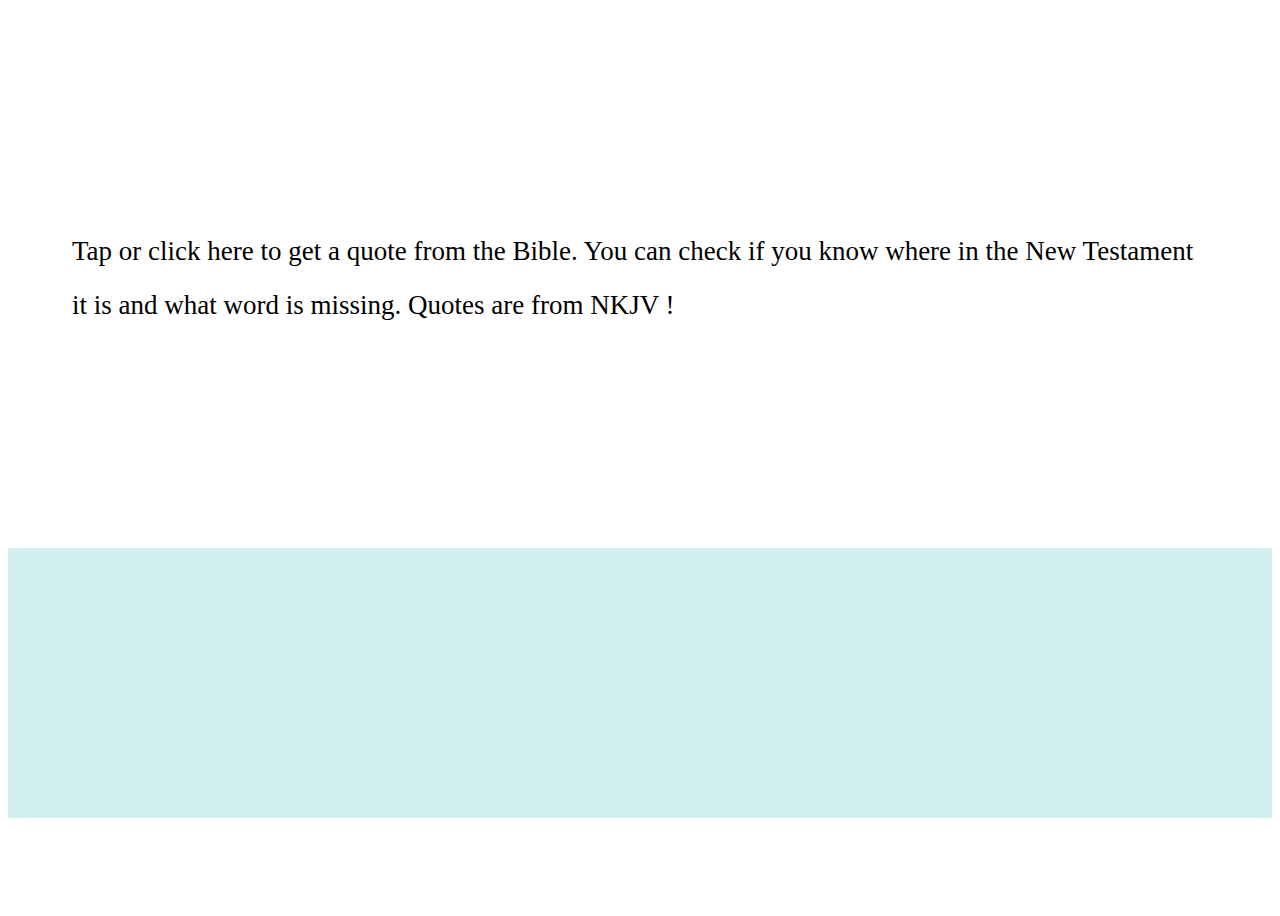
<file: index.html>
<!DOCTYPE html>
<html lang="en">
<head>
  <meta content="text/html;charset=utf-8" http-equiv="Content-Type">
  <meta content="utf-8" http-equiv="encoding">
  <meta charset="UTF-8">
  <meta http-equiv="X-UA-Compatible" content="IE=edge">
  <meta name="viewport" content="width=device-width, initial-scale=1.0">
  <!-- <link rel="stylesheet" href="style/reset.css"> -->
  <link rel="stylesheet" href="style/style.css">
  <title>Bible verses game</title>
</head>
<body>
  <div id="container">
    <div id="verse">
      <p>
        Tap or click here to get a quote from the Bible. You can check if you know where in the New Testament it is and what word is missing. 
        Quotes are from NKJV !  
      </p>
    </div>

    <div id="info">
      <div id="missingWord">

      </div>

      <div id="address">

      </div>      
    </div>

  </div>
  
  <!--<script src="code/bible.js"></script>-->
  <script>
    let newTestament;
    let verseDiv = document.getElementById('verse');
    let addressDiv = document.getElementById('address');
    let missingWordDiv = document.getElementById('missingWord');
      
    //Function that loads NKJV into localStorage
    let loadBible = () => {
      var ourRequest = new XMLHttpRequest();
      ourRequest.open('GET', 'json/nt.json');
      ourRequest.onload = () => {
        localStorage.setItem('nt', ourRequest.responseText);
        newTestament = JSON.parse(ourRequest.responseText); 
      }
      ourRequest.send();
    }
    
    //if NKJV is in the localstorage - use it. If not - load it into localStorage 
    if (localStorage.key('nt')) {
      newTestament = JSON.parse(localStorage.getItem('nt'));
    } else {
      loadBible();
    }
    
    let retrieveQuote = (coordinates) => {
      let leads = coordinates.split(',');
      return newTestament.books[leads[0]].chapters[leads[1]].verses[leads[2]].text;
    }
    
    let returnBibleAddress = (coordinates) => {
      let leads = coordinates.split(',');
      return `${newTestament.books[leads[0]].name}: ${newTestament.books[leads[0]].chapters[leads[1]].num},${newTestament.books[leads[0]].chapters[leads[1]].verses[leads[2]].num}`
    }
    
    let getRandomVerse = () => {
      let coordinates = ""
      //let book = 23;
      let book = fairBook();
      let chapter = ( Math.floor(Math.random() *newTestament.books[book].chapters.length ) );
      let verse = ( Math.floor(Math.random() *newTestament.books[book].chapters[chapter].verses.length ) );
      coordinates = coordinates + book + "," + chapter + "," + verse;
      return coordinates;
    }
    
    let generatePuzzle = (sentence) => {
      let outcome = [];
      let words = [];
      let toBeAvoided = ['the', 'and', 'you', 'for', 'not', 'with', 'them', 'who'];
      sentence.replace(/\W/g, ' ').replace(/\s+/g, ' ').trim().split(' ').filter(x => x.length > 2).forEach(element => {
        if (!toBeAvoided.includes(element.toLowerCase())) {
          words.push(element);
        }
      });
      let puzzleWord = words[ Math.floor(Math.random() *words.length)];
      let placeholder = "_".repeat(puzzleWord.length-1) + `(${puzzleWord.length})`;
      let puzzle = sentence.replaceAll(`${puzzleWord}`, `${placeholder}`);
      let bolded = sentence.replaceAll(`${puzzleWord}`, `<b><u>${puzzleWord}</u></b>`);
      outcome.push(puzzleWord);
      outcome.push(puzzle);
      outcome.push(bolded);
      return outcome;
    }
    
    verseDiv.onclick = () => {
      let nextverse = getRandomVerse();
      let puzzled = generatePuzzle(retrieveQuote(nextverse));
      let location = returnBibleAddress(nextverse);
    
      addressDiv.innerHTML = "<p>Where is it?</p>";
      addressDiv.style.background = 'rgb(210, 240, 240)';
      missingWordDiv.innerHTML = "<p>What word is missing?</p>";
      missingWordDiv.style.background = 'rgb(210, 240, 240)';
    
      verseDiv.innerHTML = `<p>${puzzled[1]}</p>`;  
    
      addressDiv.onclick = () => {
        addressDiv.innerHTML = `<p>${location}</p>`;
        addressDiv.style.background = 'rgb(232, 252, 255)';
      }
    
      missingWordDiv.onclick = () => {
        missingWordDiv.innerHTML = `<p>${puzzled[0]}</p>`;
        missingWordDiv.style.background = 'rgb(232, 252, 255)';
        verseDiv.innerHTML = `<p>${puzzled[2]}</p>`; 
      }
    }
    
    // Balance of the distribution of verses
    let fairBook = () => {
      let book = Math.floor(Math.random() *260 );
    
      if (book < 28) {
        return 0;//MATTHEW
      } else if (book < 44) {
        return 1;//MARK
      } else if (book < 68) {
        return 2;//LUKE
      } else if (book < 89) {
        return 3;//JOHN
      } else if (book < 117) {
        return 4;//ACTS
      } else if (book < 133) {
        return 5;//ROMANS
      } else if (book < 149) {
        return 6;//1 CORINTHIANS
      } else if (book < 162) {
        return 7;//2 CORINTHIANS
      } else if (book < 168) {
        return 8;//GALATIANS
      } else if (book < 174) {
        return 9;//EPHESIANS
      } else if (book < 178) {
        return 10;//PHILIPPIANS
      } else if (book < 182) {
        return 11;//COLLOSIANS
      } else if (book < 187) {
        return 12;//1 THESSALONIANS
      } else if (book < 190) {
        return 13;//2 THESSALONIANS
      } else if (book < 196) {
        return 14;//1 TIMOTHY
      } else if (book < 200) {
        return 15;//2 TIMOTHY
      } else if (book < 203) {
        return 16;//TITUS
      } else if (book < 204) {
        return 17;//PHILEMON
      } else if (book < 217) {
        return 18;//HEBREWS
      } else if (book < 222) {
        return 19;//JAMES
      } else if (book < 227) {
        return 20;//1 PETER
      } else if (book < 230) {
        return 21;//2 PETER
      } else if (book < 235) {
        return 22;//1 JOHN
      } else if (book < 236) {
        return 23;//2 JOHN
      } else if (book < 237) {
        return 24;//3 JOHN
      } else if (book < 238) {
        return 25;//JUDE
      } else {
        return 26;//REVELATIONS
      }
    }
  </script>
</body>
</html>
</file>
<file: style/style.css>
p {
  font-size: 3vh;
  padding: 5vw;
  line-height: 2;
}

#container {
  display: grid;
  grid-template-rows: 60% 30% 10%;
  height: 100vh;
  width: 100%;
}

#verse {
  background: white;
  display: flex;
  justify-content: center;
  align-items: center;
}

#info {
  display: flex; 
}

#missingWord {
  display: flex;
  background: rgb(210, 240, 240);
  width: 40%;
  justify-content: center;
  align-items: center;
}

#address {
  display: flex;
  background: rgb(210, 240, 240);
  width: 60%;
  justify-content: right;
  align-items: center;
}
</file>
